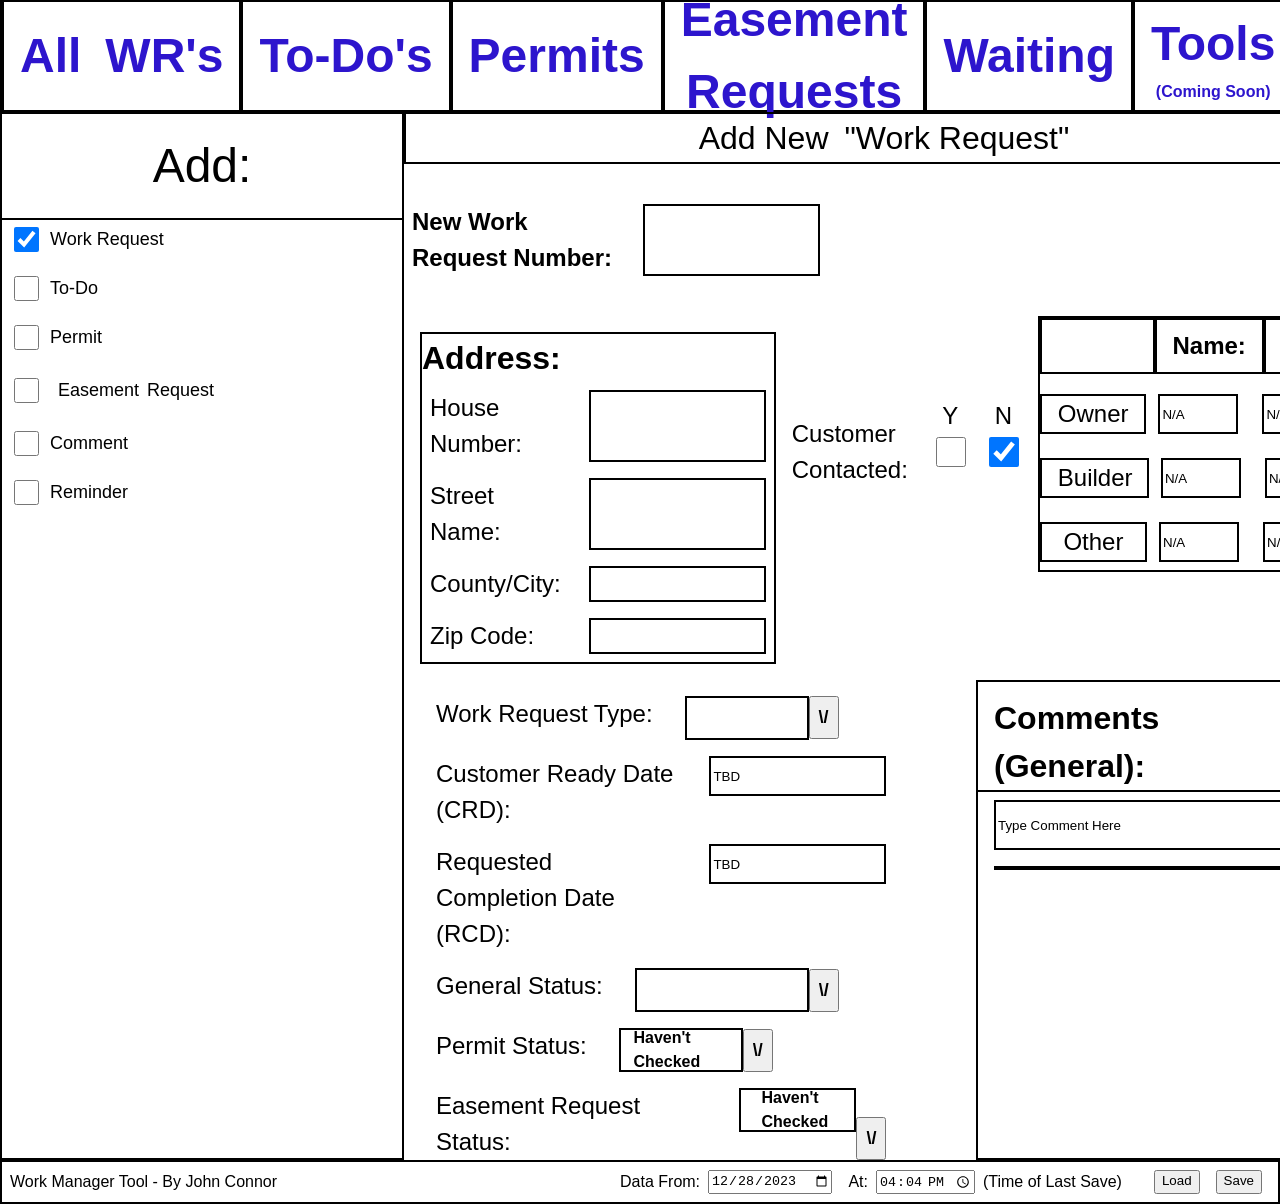
<file: V.0 - All WR Tab/index.html>
<html lang="en">
  <head>
    <meta charset="UTF-8" />
    <meta name="viewport" content="width=device-width, initial-scale=1.0" />
    <title>All WR Tab</title>
    <script src="./script.js"></script>

    <link rel="stylesheet" href="style.css" />
  </head>
  <body>
    <div class="wrapper">

        <!-- Header (Tabs) Container -->
      <div class="headerTabsContainer">
            <div class="headerTab" id="all_wr_tab">
                <div class="headerTabTextContainer">
                    <h5>All&ensp;</h5>
                    <h2>WR's</h2>
                </div>
            </div>
            <div class="headerTab activeTab hidden" id="all_wr_tab_active">
                <div class="headerTabTextContainer">
                    <h5>All&ensp;</h5>
                    <h5>WR's</h5>
                </div>
            </div>

            <div class="headerTab" id="to_do_tab">
                <div class="headerTabTextContainer">
                    <h2>To-</h2>
                    <h2>Do's</h2>
                </div>   
            </div>
            <div class="headerTab activeTab hidden" id="to_do_tab_active">
                <div class="headerTabTextContainer">
                    <h2>To-</h2>
                    <h2>Do's</h2>
                </div>
            </div>

            <div class="headerTab" id="permits_tab"><h2>Permits</h2></div>
            <div class="headerTab activeTab hidden" id="permits_tab_active"><h2>Permits</h2></div>

            <div class="headerTab" id="easement_requests_tab">
            <h2>Easement</h2>
            <h2>Requests</h2>
            </div>
            <div class="headerTab activeTab hidden" id="easement_requests_tab_active">
                <h2>Easement</h2>
                <h2>Requests</h2>
            </div>

            <div class="headerTab" id="waiting_tab"><h2>Waiting</h2></div>
            <div class="headerTab activeTab hidden" id="waiting_tab_active"><h2>Waiting</h2></div>

            <div class="headerTab" id="tools_tab">
            <h2>Tools</h2>
            <h3>(Coming Soon)</h3>
            </div>
            <div class="headerTab activeTab hidden" id="tools_tab_active">
                <h2>Tools</h2>
                <h3>(Coming Soon)</h3>
            </div>

            <div class="headerTab hidden" id="add_tab"><h2>Add</h2></div>
            <div class="headerTab activeTab " id="add_tab_active"><h2>Add</h2></div>

            <div class="headerTab" id="upcoming_tab"><h2>Upcoming</h2></div>
            <div class="headerTab activeTab hidden" id="upcoming_tab_active"><h2>Upcoming</h2></div>

            <div class="headerTab" id="reminders_tab"><h2>Reminders</h2></div>
            <div class="headerTab activeTab hidden" id="reminders_tab_active"><h2>Reminders</h2></div>
      </div>

      <!-- Middle Section (Filters and Display) Container -->
      <div class="middleSectionContainer" id="middle_section_container">
        <div class="leftSideContainer" id="left_side_container">
            
            <!-- Top Section of Filter Section -->
            <div class="searchByBoxContainer filterSectionInactive hidden" id="seach_by_box_container">
                <input type="checkbox" class="searchBySelectionCheckbox" id="search_by_selecetion_checkbox" name="search_by_selection_checkbox"/>
                <div class="searchTextfieldContainer" id="search_textfield_container">
                    <label for="search_by_selection_textfield" class="searchBySelectionTextfieldLabel" id="search_by_selection_textfield_label">Search:</label>
                    <input type="text" class="searchBySelectionTextfield" id="search_by_selection_textfield" name="searchBySelectionTextfield"/>
                </div>
                <div class="searchBySelectionLowerContainer" id="search_by_selection_lower_container">
                    <div class="searchBySelectionLowerContainerCheckboxesContainer" id="search_by_selection_lower_container_checkboxes_container">
                        <div class="searchBySelectionLowerContainerCheckboxAndLabelContainer" id="search_by_selection_lower_container_checkbox_and_label_container_address">
                            <input type="checkbox" class="searchBySelectionLowerContainerCheckbox" id="search_by_selection_lower_container_checkbox_address" name="search_by_selection_lower_container_checkbox_address"/>   
                            <label for="search_by_selection_lower_container_checkbox_address" class="searchBySelectionLowerContainerCheckboxLabel" id="search_by_selection_lower_container_checkbox_address_label">By Address</label>
                        </div>
                        <div class="searchBySelectionLowerContainerCheckboxAndLabelContainer" id="search_by_selection_lower_container_checkbox_and_label_container_wr">
                            <input type="checkbox" class="searchBySelectionLowerContainerCheckbox" id="search_by_selection_lower_container_checkbox_wr" name="search_by_selection_lower_container_checkbox_wr"/>   
                            <label for="search_by_selection_lower_container_checkbox_wr" class="searchBySelectionLowerContainerCheckboxLabel" id="search_by_selection_lower_container_checkbox_wr_label">By WR #</label>
                        </div>
                    </div>
                    <button type="button" class="searchTextfieldGoButton" id="search_textfield_go_button"> Go </button> 
                </div>
            </div>

            <!-- Filter By Section -->
            <div class="filterByBoxContainer hidden" id="all_wr_specific_filters_container">
                <input type="checkbox" class="filterBySelectionCheckbox" id="filter_by_selecetion_checkbox" name="filter_by_selection_checkbox" checked/>
                <div class="filterAndGoContainer" id="filter_and_go_container">
                    <label for="filterGoButton" class="filterGoButtonLabel" id="filter_go_button_label">Filter By:</label>
                    <button type="button" class="filterGoButton" id="filter_go_button"> Go</button>
                </div>
                
                <!-- Generic Filters Container -->
                <div class="genericFiltersContainer" id="generic_filters_container">
                    <div class="filterContainer" id="filter_container_priority_number">
                        <input type="checkbox" class="filterCheckbox" id="filter_checkbox_priority_number" name="filter_checkbox_priority_number"/>
                        <label for="filter_checkbox_priority_number" class="filterCheckboxLabel" id="filter_checkbox_priority_number_label">Priority Number</label>
                    </div>
                    <div class="filterContainer" id="filter_container_age_new_old">
                        <input type="checkbox" class="filterCheckbox" id="filter_checkbox_age_new_old" name="filter_checkbox_age_new_old"/>
                        <label for="filter_checkbox_age_new_old" class="filterCheckboxLabel" id="filter_checkbox_age_new_old_label">Age (New -> Old) </label>
                    </div>
                    <div class="filterContainer" id="filter_container_crd">
                        <input type="checkbox" class="filterCheckbox" id="filter_checkbox_crd" name="filter_checkbox_crd"/>
                        <label for="filter_checkbox_crd" class="filterCheckboxLabel" id="filter_checkbox_crd_label">CRD </label>
                    </div>
                    <div class="filterContainer" id="filter_container_age_old_new">
                        <input type="checkbox" class="filterCheckbox" id="filter_checkbox_age_old_new" name="filter_checkbox_age_old_new"/>
                        <label for="filter_checkbox_age_old_new" class="filterCheckboxLabel" id="filter_checkbox_age_old_new_label">Age (Old -> New) </label>
                    </div>
                    <div class="filterContainer" id="filter_container_rcd">
                        <input type="checkbox" class="filterCheckbox" id="filter_checkbox_rcd" name="filter_checkbox_rcd"/>
                        <label for="filter_checkbox_rcd" class="filterCheckboxLabel" id="filter_checkbox_rcd_label">RCD </label>
                    </div> 
                </div>
                <label class="filterSectionStatusLabel" id="filter_section_status_label">Status:</label>
               
                <!-- Status Filters Container -->
                <div class="statusFiltersContainer" id="status_filters_container">
                    <div class="filterContainer" id="filter_container_waiting_ll">
                        <input type="checkbox" class="filterCheckbox" id="filter_checkbox_waiting_ll" name="filter_checkbox_waiting_ll"/>
                        <label for="filter_checkbox_waiting_ll" class="filterCheckboxLabel" id="filter_checkbox_waiting_ll_label">Waiting on LL,SP,etc.</label>
                    </div>
                    <div class="filterContainer" id="filter_container_need_to_visit">
                        <input type="checkbox" class="filterCheckbox" id="filter_checkbox_need_to_visit" name="filter_checkbox_need_to_visit"/>
                        <label for="filter_checkbox_need_to_visit" class="filterCheckboxLabel" id="filter_checkbox_need_to_visit_label">Need to Visit</label>
                    </div>
                    <div class="filterContainer" id="filter_container_svc_calcs">
                        <input type="checkbox" class="filterCheckbox" id="filter_checkbox_svc_calcs" name="filter_checkbox_svc_calcs"/>
                        <label for="filter_checkbox_svc_calcs" class="filterCheckboxLabel" id="filter_checkbox_svc_calcs_label">Service Calcs + Coding</label>
                    </div>
                    <div class="filterContainer" id="filter_container_check_permit">
                        <input type="checkbox" class="filterCheckbox" id="filter_checkbox_check_permit" name="filter_checkbox_check_permit"/>
                        <label for="filter_checkbox_check_permit" class="filterCheckboxLabel" id="filter_checkbox_check_permit_label">Check / Apply - Permit</label>
                    </div>
                    <div class="filterContainer" id="filter_container_check_easement">
                        <input type="checkbox" class="filterCheckbox" id="filter_checkbox_check_easement" name="filter_checkbox_check_easement"/>
                        <label for="filter_checkbox_check_easement" class="filterCheckboxLabel" id="filter_checkbox_check_easement_label">Check / Apply - Easement</label>
                    </div>
                    <div class="filterContainer" id="filter_container_design">
                        <input type="checkbox" class="filterCheckbox" id="filter_checkbox_design" name="filter_checkbox_design"/>
                        <label for="filter_checkbox_design" class="filterCheckboxLabel" id="filter_checkbox_design_label">Design</label>
                    </div>
                    <div class="filterContainer" id="filter_container_review_peer">
                        <input type="checkbox" class="filterCheckbox" id="filter_checkbox_review_peer" name="filter_checkbox_review_peer"/>
                        <label for="filter_checkbox_review_peer" class="filterCheckboxLabel" id="filter_checkbox_review_peer_label">Review - Peer</label>
                    </div>
                    <div class="filterContainer" id="filter_container_review_coordinator">
                        <input type="checkbox" class="filterCheckbox" id="filter_checkbox_review_coordinator" name="filter_checkbox_review_coordinator"/>
                        <label for="filter_checkbox_review_coordinator" class="filterCheckboxLabel" id="filter_checkbox_review_coordinator_label">Review - Coordinator</label>
                    </div>
                    <div class="filterContainer" id="filter_container_revisions">
                        <input type="checkbox" class="filterCheckbox" id="filter_checkbox_revisions" name="filter_checkbox_revisions"/>
                        <label for="filter_checkbox_revisions" class="filterCheckboxLabel" id="filter_checkbox_revisions_label">Revisions</label>
                    </div>
                    <div class="filterContainer" id="filter_container_waiting_customer_not_approved">
                        <input type="checkbox" class="filterCheckbox" id="filter_checkbox_waiting_customer_not_approved" name="filter_checkbox_waiting_customer_not_approved"/>
                        <label for="filter_checkbox_waiting_customer_not_approved" class="filterCheckboxLabel" id="filter_checkbox_waiting_customer_not_approved_label">Waiting On Cust. - Not Approved</label>
                    </div>
                    <div class="filterContainer" id="filter_container_waiting_customer_approved">
                        <input type="checkbox" class="filterCheckbox" id="filter_checkbox_waiting_customer_approved" name="filter_checkbox_waiting_customer_approved"/>
                        <label for="filter_checkbox_waiting_customer_approved" class="filterCheckboxLabel" id="filter_checkbox_waiting_customer_approved_label">Waiting On Cust. - Approved</label>
                    </div>
                    <div class="filterContainer" id="filter_container_flag">
                        <input type="checkbox" class="filterCheckbox" id="filter_checkbox_flag" name="filter_checkbox_flag"/>
                        <label for="filter_checkbox_flag" class="filterCheckboxLabel" id="filter_checkbox_flag_label">Need to Flag</label>
                    </div>
                    <div class="filterContainer" id="filter_container_7010">
                        <input type="checkbox" class="filterCheckbox" id="filter_checkbox_7010" name="filter_checkbox_7010"/>
                        <label for="filter_checkbox_7010" class="filterCheckboxLabel" id="filter_checkbox_7010_label">7010'd</label>
                    </div>
                    <div class="filterContainer" id="filter_container_cancled_other">
                        <input type="checkbox" class="filterCheckbox" id="filter_checkbox_cancled_other" name="filter_checkbox_cancled_other"/>
                        <label for="filter_checkbox_cancled_other" class="filterCheckboxLabel" id="filter_checkbox_cancled_other_label">Cancled / Other</label>
                    </div>
                </div>
                
            </div>
            <div class="filterFooterContainerLabel hidden" id="trim_container_label">Trim By:</div>
                
            <!-- Trim Container -->
            <div class="filterFooterContainer hidden" id="trim_container">
                <div class="footerFilterContainer" id="footer_filter_container_not_7010">
                    <input type="checkbox" class="filterCheckbox" id="footer_filter_checkbox_not_7010" name="footer_filter_checkbox_not_7010" checked/>
                    <label for="footer_filter_checkbox_not_7010" class="filterCheckboxLabel" id="footer_filter_checkbox_not_7010_label">Not 7010'd</label>
                </div>
                <div class="footerFilterContainer" id="footer_filter_container_all">
                    <input type="checkbox" class="filterCheckbox" id="footer_filter_checkbox_all" name="footer_filter_checkbox_all"/>
                    <label for="footer_filter_checkbox_all" class="filterCheckboxLabel" id="footer_filter_checkbox_all_label">All</label>
                </div>
                <div class="footerFilterContainer" id="footer_filter_container_7010">
                    <input type="checkbox" class="filterCheckbox" id="footer_filter_checkbox_7010" name="footer_filter_checkbox_7010"/>
                    <label for="footer_filter_checkbox_7010" class="filterCheckboxLabel" id="footer_filter_checkbox_7010_label">7010'd</label>
                </div>
            </div>

            <!-- Add tab filter components -->
            <div class="addTabFilterLabelContainer " id="add_tab_filter_label_container">
                <div class="addTabFilterLabel">Add:</div>
            </div>
            <div class="addTypeContainer " id="add_type_container">
                <div class="filterContainer" id="filter_container_add_wr">
                    <input type="checkbox" class="filterCheckbox" id="filter_checkbox_add_wr" name="filter_checkbox_add_wr" checked/>
                    <label for="filter_checkbox_add_wr" class="filterCheckboxLabel" id="filter_checkbox_add_wr_label">Work Request</label>
                </div>
                <div class="filterContainer" id="filter_container_add_to_do">
                    <input type="checkbox" class="filterCheckbox" id="filter_checkbox_add_to_do" name="filter_checkbox_add_to_do"/>
                    <label for="filter_checkbox_add_to_do" class="filterCheckboxLabel" id="filter_checkbox_add_to_do_label">To-Do</label>
                </div>
                <div class="filterContainer" id="filter_container_add_permit">
                    <input type="checkbox" class="filterCheckbox" id="filter_checkbox_add_permit" name="filter_checkbox_add_permit"/>
                    <label for="filter_checkbox_add_permit" class="filterCheckboxLabel" id="filter_checkbox_add_permit_label">Permit</label>
                </div>
                <div class="filterContainerAddTab" id="filter_container_add_easement_request">
                    <input type="checkbox" class="filterCheckbox" id="filter_checkbox_add_easement_request" name="filter_checkbox_add_easement_request"/>
                    <label for="filter_checkbox_add_easement_request" class="filterCheckboxLabelAddTab" id="filter_checkbox_add_easement_request_label">
                        <div class="filterCheckboxLabel">Easement</div>
                        <div class="filterCheckboxLabel">Request</div>
                    </label>
                </div>
                <div class="filterContainer" id="filter_container_add_comment">
                    <input type="checkbox" class="filterCheckbox" id="filter_checkbox_add_comment" name="filter_checkbox_add_comment"/>
                    <label for="filter_checkbox_add_comment" class="filterCheckboxLabel" id="filter_checkbox_add_comment_label">Comment</label>
                </div>
                <div class="filterContainer" id="filter_container_add_reminder">
                    <input type="checkbox" class="filterCheckbox" id="filter_checkbox_add_reminder" name="filter_checkbox_add_reminder"/>
                    <label for="filter_checkbox_add_reminder" class="filterCheckboxLabel" id="filter_checkbox_add_reminder_label">Reminder</label>
                </div>
            </div>
        </div>

        <!-- Right Side (Display) Container -->
        <div class="rightSideContainer" id="right_side_container">

            <!-- All Wr Tab Display Container -->
            <div class="allWrDisplayContainer hidden" id="all_wr_display_container">
                <div class="addWrDisplayLabelContainer" id="all_wr_display_label_container">
                    <div class="displayColLabel" id="display_col_priority_number_label">
                        <div class="displayColLine" id="display_col_line_priority">Priority</div> 
                        <div class="displayColLine" id="display_col_line_number">Number</div> 
                    </div>
                    <div class="displayColLabelText" id="display_col_wr_label">
                        <div class="displayColLine" id="display_col_line_wr">WR # / Address</div> 
                        <div class="displayColLine" id="display_col_line_type">/ Type</div> 
                    </div>
                    <div class="displayColLabel" id="display_col_crd_label">
                        <div class="displayColLine" id="display_col_line_crd">CRD</div> 
                    </div>
                    <div class="displayColLabel" id="display_col_rcd_label">
                        <div class="displayColLine" id="display_col_line_rcd">RCD</div> 
                    </div>
                    <div class="displayColLabel" id="display_col_status_general_label">
                        <div class="displayColLine" id="display_col_line_status">Status</div> 
                        <div class="displayColLineMed" id="display_col_line_general">(General)</div> 
                    </div>
                    <div class="displayColLabelText" id="display_col_to_dos_label">
                        <div class="displayColLine" id="display_col_line_to_dos">To-Do's</div> 
                    </div>
                    <div class="displayColLabel" id="display_col_permit_status_label">
                        <div class="displayColLine" id="display_col_line_permit_status_permit">Permit&ensp;</div> 
                        <div class="displayColLine" id="display_col_line_permit_status_status">Status</div> 

                    </div>
                    <div class="displayColLabel" id="display_col_easement_status_label">
                        <div class="displayColLine" id="display_col_line_easement_status_easement">Easement&ensp;</div> 
                        <div class="displayColLine" id="display_col_line_easement_status_status">Status</div> 

                    </div>
                    <div class="displayColLabelBigText" id="display_col_comments_label">
                        <div class="displayColLine" id="display_col_line_comments">Comments</div> 
                    </div>
                    <div class="displayColLabelText" id="display_col_pocs_label">
                        <div class="displayColLine" id="display_col_line_pocs">P.O.C.('s)</div> 
                    </div>

                </div>

                <!--<div class="displayCol" id="display_col_priotity_number">
                    <div class="displayColLabel" id="display_col_priority_number_label">
                        <div class="displayColLine" id="display_col_line_priority">Priority</div> 
                        <div class="displayColLine" id="display_col_line_number">Number</div> 
                    </div>
                </div>
                <div class="displayColText" id="display_col_wr">
                    <div class="displayColLabel" id="display_col_wr_label">
                        <div class="displayColLine" id="display_col_line_wr">WR # / Address</div> 
                        <div class="displayColLine" id="display_col_line_type">/ Type</div> 
                    </div>
                </div>
                <div class="displayCol" id="display_col_crd">
                    <div class="displayColLabel" id="display_col_crd_label">
                        <div class="displayColLine" id="display_col_line_crd">CRD</div> 
                    </div>
                </div>
                <div class="displayCol" id="display_col_rcd">
                    <div class="displayColLabel" id="display_col_rcd_label">
                    <div class="displayColLine" id="display_col_line_rcd">RCD</div> 
                    </div>
                </div>
                <div class="displayCol" id="display_col_status_general">
                    <div class="displayColLabel" id="display_col_status_general_label">
                        <div class="displayColLine" id="display_col_line_status">Status</div> 
                        <div class="displayColLineMed" id="display_col_line_general">(General)</div> 
                    </div>
                </div>
                <div class="displayColText" id="display_col_to_dos">
                    <div class="displayColLabel" id="display_col_to_dos_label">
                        <div class="displayColLine" id="display_col_line_to_dos">To-Do's</div> 
                    </div>
                </div>
                <div class="displayCol" id="display_col_permit_status">
                    <div class="displayColLabel" id="display_col_permit_status_label">
                        <div class="displayColLine" id="display_col_line_permit_status">Permit Status</div> 
                    </div>
                </div>
                <div class="displayCol" id="display_col_easement_status">
                    <div class="displayColLabel" id="display_col_easement_status_label">
                        <div class="displayColLine" id="display_col_line_easement_status">Easement Status</div> 
                    </div>
                </div>
                <div class="displayColTextBig" id="display_col_comments">
                    <div class="displayColLabel" id="display_col_comments_label">
                        <div class="displayColLine" id="display_col_line_comments">Comments</div> 
                    </div>
                </div>
                <div class="displayColText" id="display_col_pocs">
                    <div class="displayColLabel" id="display_col_pocs_label">
                        <div class="displayColLine" id="display_col_line_pocs">P.O.C.('s)</div> 
                    </div>
                </div>-->
            </div>

            <!-- Add Tab Display Container-->
            <div class="addDisplayContainer " id="add_display_container">
                <div class="addTabDisplayTop" id="add_tab_display_top">
                    <div class="addTabDisplayLabel">Add New&ensp;</div>
                    <div class="addTabDisplayLabel" id="add_tab_display_wr_label">"Work Request"</div>
                    <div class="addTabDisplayLabel hidden" id="add_tab_display_to_do_label">"To-Do"</div>
                    <div class="addTabDisplayLabel hidden" id="add_tab_display_permit_label">"Permit"</div>
                    <div class="addTabDisplayLabel hidden" id="add_tab_display_easement_request_label">"Easement Request"</div>
                    <div class="addTabDisplayLabel hidden" id="add_tab_display_comment_label">"Comment"</div>
                    <div class="addTabDisplayLabel hidden" id="add_tab_display_Reminder_label">"Reminder"</div>
                </div>
                <div class="addTabDisplayTopMid" id="add_tab_display_top_mid">
                    <div class="newWrNumContainer">
                        <label for="new_work_request_number_textfield" class="newWorkRequestNumberTextfieldLabel" id="new_work_request_number_textfield_label"><b>New Work Request Number:&ensp;</b></label>
                        <input type="text" class="newWrNumberTextfield" id="new_work_request_number_textfield" name="new_work_request_number_textfield"/>
                    </div>
                    <button type="button" class="addNewWrButton" id="add_new_wr_button"><b>ADD</b></button>
                </div>
                
                <!-- Add Tab Display Specific - WR -->
                <div class="addTabDisplayAddWr" id="add_tab_display_add_wr">
                    
                    <!-- Add Tab Display Bottom Mid -->
                    <div class="addTabDisplayBottomMid" id="add_tab_display_bottom_mid">
                        <div class="addressBox" id="addressBox">
                            <label class="addressBoxLabel" id="address_box_label"><b>Address:</b></label>
                            <div class="addressElementContainer">
                                <label for="address_line_textfield_house_number" class="addressLineLabel" id="address_line_textfield_house_number_label">House Number:&ensp;</label>
                                <input type="text" class="addressLineTextfield" id="address_line_textfield_house_number" name="address_line_textfield_house_number">
                            </div>  
                            <div class="addressElementContainer">
                                <label for="address_line_textfield_street_name" class="addressLineLabel" id="address_line_textfield_street_name_label">Street Name:&ensp;</label>
                                <input type="text" class="addressLineTextfield" id="address_line_textfield_street_name" name="address_line_textfield_street_name">
                            </div> 
                            <div class="addressElementContainer">
                                <label for="address_line_textfield_county" class="addressLineLabel" id="address_line_textfield_county_label">County/City:&ensp;</label>
                                <input type="text" class="addressLineTextfield" id="address_line_textfield_county" name="address_line_textfield_county">
                            </div>
                            <div class="addressElementContainer">
                                <label for="address_line_textfield_zip" class="addressLineLabel" id="address_line_textfield_zip_label">Zip Code:&ensp;</label>
                                <input type="text" class="addressLineTextfield" id="address_line_textfield_zip" name="address_line_textfield_zip">
                            </div>
                        </div>
                        <div class="customerContactedContainer" id="customer_contacted_container">
                            <label class="customerContactedLabel" id="customer_contacted_label">Customer Contacted:</label>
                            <div class="customerContactedCheckboxContainer" id="customer_contacted_checkbox_container_yes">
                                <label for="customer_contacted_checkbox_yes" class="customerContactedCheckboxLabel" id="customer_contacted_checkbox_yes_label">Y</label>
                                <input type="checkbox" class="customerContactedCheckbox" id="customer_contacted_checkbox_yes" name="customer_contacted_checkbox_yes"/>
                            </div>
                            <div class="customerContactedCheckboxContainer" id="customer_contacted_checkbox_container_no">
                                <label for="customer_contacted_checkbox_no" class="customerContactedCheckboxLabel" id="customer_contacted_checkbox_no_label">N</label>
                                <input type="checkbox" class="customerContactedCheckbox" id="customer_contacted_checkbox_no" name="customer_contacted_checkbox_no" checked/>
                            </div>
                        </div>

                        <!-- POC container -->
                        <div class="pocContainer" id="poc_container">
                            <div class="pocRowOneContainer" id="poc_row_one_container">
                                <div class="pocRowOneLabelContainerBlank" id="poc_row_one_label_container_blank">BLANK</div>
                                <div class="pocRowOneLabelContainer" id="poc_row_one_label_container_name"><b>Name:</b></div>
                                <div class="pocRowOneLabelContainer" id="poc_row_one_label_container_number"><b>Number:</b></div>
                                <div class="pocRowOneLabelContainerEmail" id="poc_row_one_label_container_email"><b>Email:</b></div>
                            </div>
                            <div class="pocRowTwoContainer" id="poc_row_two_container">
                                <div class="pocColLabel" id="poc_col_label_owner">Owner</div>
                                <input type="text" class="pocTextboxName" id="poc_textbox_owner_name" name="poc_textbox_name" value="N/A">
                                <input type="text" class="pocTextboxNumber" id="poc_textbox_owner_number" name="poc_textbox_number" value="N/A">
                                <input type="text" class="pocTextboxEmail" id="poc_textbox_owner_email" name="poc_textbox_email" value="N/A">
                            </div>
                            <div class="pocRowThreeContainer" id="poc_row_three_container">
                                <div class="pocColLabelRowThree" id="poc_col_label_owner">Builder</div>
                                <input type="text" class="pocTextboxName" id="poc_textbox_builder_name" name="poc_textbox_name" value="N/A">
                                <input type="text" class="pocTextboxNumber" id="poc_textbox_builder_number" name="poc_textbox_number" value="N/A">
                                <input type="text" class="pocTextboxEmail" id="poc_textbox_builder_email" name="poc_textbox_email" value="N/A">
                            </div>
                            <div class="pocRowFourContainer" id="poc_row_four_container">
                                <div class="pocColLabelRowFour" id="poc_col_label_owner">Other</div>
                                <input type="text" class="pocTextboxName" id="poc_textbox_other_name" name="poc_textbox_name" value="N/A">
                                <input type="text" class="pocTextboxNumber" id="poc_textbox_other_number" name="poc_textbox_number" value="N/A">
                                <input type="text" class="pocTextboxEmail" id="poc_textbox_other_email" name="poc_textbox_email" value="N/A">
                            </div>
                        </div>
                    </div>
                
                    <!-- Add Tab Display Bottom -->
                    <div class="addTabDisplayBottom" id="add_tab_display_bottom">

                        <!-- Bottom Left Container -->
                        <div class="addTabDisplayBottomLeftContainer" id="add_tab_display_bottom_left_container">
                            <div class="addTabTextfieldContainer" id="add_tab_textfield_container_wr_type">
                                <label for="dropdown_menu_add_tab_wr_type" class="addTabTextfieldLabel" id="dropdown_menu_add_tab_wr_type_label">Work Request Type:</label>
                                <!-- Box Options -->
                                <div class="dropdownMenuBox" id="dropdown_menu_add_tab_wr_type">
                                    <div class="dropdownMenuBoxOptionWrType hidden" id="dropdown_menu_box_option_add_tab_wr_type_drnu">
                                        <b>DRNU</b>
                                    </div>
                                    <div class="dropdownMenuBoxOptionWrType hidden" id="dropdown_menu_box_option_add_tab_wr_type_drou">
                                        <b>DROU</b>
                                    </div>
                                    <div class="dropdownMenuBoxOptionWrType hidden" id="dropdown_menu_box_option_add_tab_wr_type_drno">
                                        <b>DRNO</b>
                                    </div>
                                </div>
                                <div class="dropdownMenuWrType" id="dropdown_menu_box_add_tab_wr_type">
                                    <button type="button" class="dropdownButtonAddTabWrType" id="dropdown_button_add_tab_wr_type"><b>\/</b></button>
                                    <!-- Dropdown Options -->
                                    <div class="dropdownMenuContentWrType" id="dropdown_menu_content_wr_type">
                                        <div class="dropdownMenuOption" id="dropdown_menu_option_add_tab_wr_type_blank"></div>  
                                        <div class="dropdownMenuOption" id="dropdown_menu_option_add_tab_wr_type_drnu">DRNU</div>  
                                        <div class="dropdownMenuOption" id="dropdown_menu_option_add_tab_wr_type_drou">DROU</div>  
                                        <div class="dropdownMenuOption" id="dropdown_menu_option_add_tab_wr_type_drno">DRNO</div>  
                                    </div>
                                </div>
                            </div>
                            <div class="addTabTextfieldContainer" id="add_tab_wr_textfield_container_crd">
                                <label for="add_tab_textfield_crd" class="addTabTextfieldLabel" id="add_tab_wr_textfield_crd_label">Customer Ready Date (CRD):</label>
                                <input type="text" class="addTabTextfield" id="add_tab_wr_textfield_crd" name="add_tab_wr_textfield_crd" value="TBD">
                            </div>
                            <div class="addTabTextfieldContainer" id="add_tab_wr_textfield_container_rcd">
                                <label for="add_tab_wr_textfield_rcd" class="addTabTextfieldLabel" id="add_tab_wr_textfield_rcd_label">Requested Completion Date (RCD):</label>
                                <input type="text" class="addTabTextfield" id="add_tab_wr_textfield_rcd" name="add_tab_wr_textfield_rcd" value="TBD">
                            </div>
                            <div class="addTabTextfieldContainer" id="add_tab_textfield_container_general_status">
                                
                                <label for="dropdown_menu_add_tab_wr_general_status" class="addTabTextfieldLabel" id="dropdown_menu_add_tab_wr_general_status_label">General Status:</label>
                               <!-- Box Options -->
                                <div class="dropdownMenuBoxLarge" id="dropdown_menu_add_tab_wr_general_status">
                                    <div class="dropdownMenuBoxOptionGeneralStatus hidden" id="dropdown_menu_box_option_add_tab_wr_general_status_waiting_ll">
                                        <b>Waiting - LL/SP/ETC.</b>
                                    </div>
                                    <div class="dropdownMenuBoxOptionGeneralStatus hidden" id="dropdown_menu_box_option_add_tab_wr_general_status_visit">
                                        <b>Need to Visit</b>
                                    </div>
                                    <div class="dropdownMenuBoxOptionGeneralStatus hidden" id="dropdown_menu_box_option_add_tab_wr_general_status_service_calcs">
                                        <b>Service Calcs + Coding</b>
                                    </div>
                                    <div class="dropdownMenuBoxOptionGeneralStatus hidden" id="dropdown_menu_box_option_add_tab_wr_general_status_check_permit">
                                        <b>Check / Apply for Permit</b>
                                    </div>
                                    <div class="dropdownMenuBoxOptionGeneralStatusMed hidden" id="dropdown_menu_box_option_add_tab_wr_general_status_check_easement_request">
                                        <b>Check / Apply for Easement Request</b>
                                    </div>
                                    <div class="dropdownMenuBoxOptionGeneralStatus hidden" id="dropdown_menu_box_option_add_tab_wr_general_status_design">
                                        <b>Design</b>
                                    </div>
                                    <div class="dropdownMenuBoxOptionGeneralStatus hidden" id="dropdown_menu_box_option_add_tab_wr_general_status_review_peer">
                                        <b>Review - Peer</b>
                                    </div>
                                    <div class="dropdownMenuBoxOptionGeneralStatus hidden" id="dropdown_menu_box_option_add_tab_wr_general_status_review_coordinator">
                                        <b>Review - Coordinator</b>
                                    </div>
                                    <div class="dropdownMenuBoxOptionGeneralStatus hidden" id="dropdown_menu_box_option_add_tab_wr_general_status_revisions">
                                        <b>Revisions</b>
                                    </div>
                                    <div class="dropdownMenuBoxOptionGeneralStatusMed hidden" id="dropdown_menu_box_option_add_tab_wr_general_status_waiting_customer_not_approved">
                                        <b>Waiting On Customer - Not Approved</b>
                                    </div>
                                    <div class="dropdownMenuBoxOptionGeneralStatusMed hidden" id="dropdown_menu_box_option_add_tab_wr_general_status_waiting_customer_approved">
                                        <b>Waiting On Customer - Approved</b>
                                    </div>
                                    <div class="dropdownMenuBoxOptionGeneralStatus hidden" id="dropdown_menu_box_option_add_tab_wr_general_status_flag">
                                        <b>Need to Flag</b>
                                    </div>
                                    <div class="dropdownMenuBoxOptionGeneralStatus hidden" id="dropdown_menu_box_option_add_tab_wr_general_status_7010">
                                        <b>7010'd</b>
                                    </div>
                                    <div class="dropdownMenuBoxOptionGeneralStatus hidden" id="dropdown_menu_box_option_add_tab_wr_general_status_cancled">
                                        <b>Cancled / Other</b>
                                    </div>
                                </div>
                                <div class="dropdownMenuWrGeneralStatus" id="dropdown_menu_box_add_tab_wr_general_status">
                                    <button type="button" class="dropdownButtonAddTabWrGeneralStatus" id="dropdown_button_add_tab_wr_general_status"><b>\/</b></button>
                                    <!-- Dropdown Options -->
                                    <div class="dropdownMenuContentWrGeneralStatus" id="dropdown_menu_content_general_status">
                                        <div class="dropdownMenuOption" id="dropdown_menu_option_add_tab_wr_general_status_waiting_ll">Waiting - LL/SP/ETC.</div>
                                        <div class="dropdownMenuOption" id="dropdown_menu_option_add_tab_wr_general_status_visit">Need to Visit</div>
                                        <div class="dropdownMenuOption" id="dropdown_menu_option_add_tab_wr_general_status_service_calcs">Service Calcs + Coding</div>
                                        <div class="dropdownMenuOption" id="dropdown_menu_option_add_tab_wr_general_status_check_permit">Check / Apply for Permit</div>
                                        <div class="dropdownMenuOption" id="dropdown_menu_option_add_tab_wr_general_status_check_easement_request">Check / Apply for Easement Request</div>
                                        <div class="dropdownMenuOption" id="dropdown_menu_option_add_tab_wr_general_status_design">Design</div>
                                        <div class="dropdownMenuOption" id="dropdown_menu_option_add_tab_wr_general_status_review_peer">Review - Peer</div>
                                        <div class="dropdownMenuOption" id="dropdown_menu_option_add_tab_wr_general_status_review_coordinator">Review - Coordinator</div>
                                        <div class="dropdownMenuOption" id="dropdown_menu_option_add_tab_wr_general_status_revisions">Revisions</div>
                                        <div class="dropdownMenuOption" id="dropdown_menu_option_add_tab_wr_general_status_waiting_customer_not_approved">Waiting On Customer - Not Approved</div>
                                        <div class="dropdownMenuOption" id="dropdown_menu_option_add_tab_wr_general_status_waiting_customer_approved">Waiting On Customer - Approved</div>
                                        <div class="dropdownMenuOption" id="dropdown_menu_option_add_tab_wr_general_status_flag">Need to Flag</div>
                                        <div class="dropdownMenuOption" id="dropdown_menu_option_add_tab_wr_general_status_7010">7010'd</div>
                                        <div class="dropdownMenuOption" id="dropdown_menu_option_add_tab_wr_general_status_cancled">Cancled / Other</div>
                                        <div class="dropdownMenuOptionBlank" id="dropdown_menu_option_add_tab_wr_general_status_blank"></div>
                                    </div>
                                </div>  
                            </div>
                            <div class="addTabTextfieldContainer" id="add_tab_textfield_container_permit_status">
                                <label for="add_tab_textfield_permit_status" class="addTabTextfieldLabel" id="add_tab_textfield_permit_status_label">Permit Status:</label>
                                <!-- Box Options -->
                                <div class="dropdownMenuBox" id="dropdown_menu_add_tab_wr_permit_status">
                                    <div class="dropdownMenuBoxOptionPermitStatus hidden" id="dropdown_menu_box_option_add_tab_wr_permit_status_applied"><b>Applied</b></div>
                                    <div class="dropdownMenuBoxOptionPermitStatus hidden" id="dropdown_menu_box_option_add_tab_wr_permit_status_received"><b>Received</b></div>
                                    <div class="dropdownMenuBoxOptionPermitStatus hidden" id="dropdown_menu_box_option_add_tab_wr_permit_status_expiring_soon"><b>Expiring Soon</b></div>
                                    <div class="dropdownMenuBoxOptionPermitStatus hidden" id="dropdown_menu_box_option_add_tab_wr_permit_status_expired"><b>Expired</b></div>
                                    <div class="dropdownMenuBoxOptionPermitStatusMed hidden" id="dropdown_menu_box_option_add_tab_wr_permit_status_extension_submitted"><b>Extension Submitted</b></div>
                                    <div class="dropdownMenuBoxOptionPermitStatusMed hidden" id="dropdown_menu_box_option_add_tab_wr_permit_status_extension_received"><b>Extension Received</b></div>
                                    <div class="dropdownMenuBoxOptionPermitStatus hidden" id="dropdown_menu_box_option_add_tab_wr_permit_status_dont_need"><b>Don't Need</b></div>
                                    <div class="dropdownMenuBoxOptionPermitStatusMed " id="dropdown_menu_box_option_add_tab_wr_permit_status_havent_checked"><b>Haven't Checked</b></div>
                                </div>
                                <div class="dropdownMenuWrPermitStatus" id="dropdown_menu_box_add_tab_wr_permit_status">
                                    <button type="button" class="dropdownButtonAddTabWrPermitStatus" id="add_tab_dropdown_button_permit_status"><b>\/</b></button>
                                    <!-- Dropdown Options -->
                                    <div class="dropdownMenuContentWrPermitStatus" id="dropdown_menu_content_permit_status">
                                        <div class="dropdownMenuOption" id="dropdown_menu_option_add_tab_wr_permit_status_applied"><b>Applied</b></div>
                                        <div class="dropdownMenuOption" id="dropdown_menu_option_add_tab_wr_permit_status_received"><b>Received</b></div>
                                        <div class="dropdownMenuOption" id="dropdown_menu_option_add_tab_wr_permit_status_expiring_soon"><b>Expiring Soon</b></div>
                                        <div class="dropdownMenuOption" id="dropdown_menu_option_add_tab_wr_permit_status_expired"><b>Expired</b></div>
                                        <div class="dropdownMenuOption" id="dropdown_menu_option_add_tab_wr_permit_status_extension_submitted"><b>Extension Submitted</b></div>
                                        <div class="dropdownMenuOption" id="dropdown_menu_option_add_tab_wr_permit_status_extension_received"><b>Extension Received</b></div>
                                        <div class="dropdownMenuOption" id="dropdown_menu_option_add_tab_wr_permit_status_dont_need"><b>Don't Need</b></div>
                                        <div class="dropdownMenuOption" id="dropdown_menu_option_add_tab_wr_permit_status_havent_checked"><b>Haven't Checked</b></div>
                                    </div>
                                </div>                                
                            </div>
                            <div class="addTabTextfieldContainer" id="add_tab_textfield_container_easement_request_status">
                                <label for="add_tab_textfield_easement_request_status" class="addTabTextfieldLabel" id="add_tab_textfield_easement_request_status_label">Easement Request Status:</label>
                                <!-- Box Options -->
                                <div class="dropdownMenuBox" id="dropdown_menu_add_tab_wr_easement_request_status">
                                    <div class="dropdownMenuBoxOptionEasementRequestStatus hidden" id="dropdown_menu_box_option_add_tab_wr_easement_request_status_need_submit"><b>Need to Submit</b></div>
                                    <div class="dropdownMenuBoxOptionEasementRequestStatus hidden" id="dropdown_menu_box_option_add_tab_wr_easement_request_status_pending"><b>Pending</b></div>
                                    <div class="dropdownMenuBoxOptionEasementRequestStatus hidden" id="dropdown_menu_box_option_add_tab_wr_easement_request_status_dont_need"><b>Don't Need</b></div>
                                    <div class="dropdownMenuBoxOptionEasementRequestStatus hidden" id="dropdown_menu_box_option_add_tab_wr_easement_request_status_have_easement"><b>Have Easement</b></div>
                                    <div class="dropdownMenuBoxOptionEasementRequestStatus hidden" id="dropdown_menu_box_option_add_tab_wr_easement_request_status_need_easement"><b>Need Easement</b></div>
                                    <div class="dropdownMenuBoxOptionEasementRequestStatus hidden" id="dropdown_menu_box_option_add_tab_wr_easement_request_status_waiting_creation"><b>Waiting - Creation</b></div>
                                    <div class="dropdownMenuBoxOptionEasementRequestStatus hidden" id="dropdown_menu_box_option_add_tab_wr_easement_request_status_waiting_customer"><b>Waiting - Customer</b></div>
                                    <div class="dropdownMenuBoxOptionEasementRequestStatus" id="dropdown_menu_box_option_add_tab_wr_easement_request_status_havent_checked"><b>Haven't Checked</b></div>
                                </div>
                                <div class="dropdownMenuWrEasementRequestStatus" id="dropdown_menu_box_add_tab_wr_easement_request_status">
                                    <button type="button" class="dropdownButtonAddTabWrEasementRequestStatus" id="add_tab_dropdown_button_easement_request_status"><b>\/</b></button>
                                    <!-- Dropdown Options -->
                                    <div class="dropdownMenuContentWrEasementRequestStatus" id="dropdown_menu_content_easement_request_status">
                                        <div class="dropdownMenuOptionEasementRequestStatus" id="dropdown_menu_option_add_tab_wr_easement_request_status_need_submit"><b>Need to Submit</b></div>
                                        <div class="dropdownMenuOptionEasementRequestStatus" id="dropdown_menu_option_add_tab_wr_easement_request_status_pending"><b>Pending</b></div>
                                        <div class="dropdownMenuOptionEasementRequestStatus" id="dropdown_menu_option_add_tab_wr_easement_request_status_dont_need"><b>Don't Need</b></div>
                                        <div class="dropdownMenuOptionEasementRequestStatus" id="dropdown_menu_option_add_tab_wr_easement_request_status_have_easement"><b>Have Easement</b></div>
                                        <div class="dropdownMenuOptionEasementRequestStatus" id="dropdown_menu_option_add_tab_wr_easement_request_status_need_easement"><b>Need Easement</b></div>
                                        <div class="dropdownMenuOptionEasementRequestStatus" id="dropdown_menu_option_add_tab_wr_easement_request_status_waiting_creation"><b>Waiting - Creation</b></div>
                                        <div class="dropdownMenuOptionEasementRequestStatus" id="dropdown_menu_option_add_tab_wr_easement_request_status_waiting_customer"><b>Waiting - Customer</b></div>
                                        <div class="dropdownMenuOptionEasementRequestStatus" id="dropdown_menu_option_add_tab_wr_easement_request_status_havent_checked"><b>Haven't Checked</b></div>
                                    </div>
                                </div>
                            </div>
                        </div>

                        <!-- Bottom Right Container -->
                        <div class="addTabDisplayBottomRightContainer" id="add_tab_display_bottom_right_container">
                            <div class="addTabBottomRightRowOne" id="add_tab_bottom_right_row_one">
                                <label for="add_tab_comments_add_button" class="addTabCommentsAddButtonLabel" id="add_tab_comments_add_button_label" name="add_tab_comments_add_button_label"><b>Comments (General):</b></label>
                                <button type="button" class="addTabCommentsAddButton" id="add_tab_comments_add_button">+</button>
                            </div>
                            <div class="addTabBottomRightRowTwo" id="add_tab_bottom_right_row_two">
                                <input type="text" class="addTabCommentsTextfield" id="add_tab_comments_textfield" name="add_tab_comments_textfield" value="Type Comment Here"/>
                            </div>
                            <div class="addTabBottomRightRowThree" id="add_tab_bottom_right_row_three">
                                <!-- Empty List -->
                                <div class="addTabCommentsToAddList " id="add_tab_wr_comments_to_add"></div>
                            </div>
                        </div>
                    </div>
                </div>
            </div>
        </div>
    </div>

      <!-- Footer Container -->
      <div class="footerContainer">
        <div class="footerObject">Work Manager Tool - By John Connor</div>
        <div class="loadSaveButtonsContainer" id="load_save_buttons_container">
            <label for="data_from_value_date" class="dataFromValueDateLabel" id="data_from_value_date_label">Data From: </label>
            <input type="date" id="data_from_value_date" name="data_from_value_date" value="2023-12-28" />
            <label for="data_from_value_time" class="dataFromValueTimeLabel" id="data_from_value_time_label">At: </label>
            <input type="time" id="data_from_value_time" name="data_from_value_time" value="16:04" />
            <label for="data_from_value_time" class="dataFromValueAllLabel" id="data_from_value_all_label">(Time of Last Save)</label>
            <button type="button" class="footerButton" id="footer_button_load">Load</button>
            <button type="button" class="footerButton" id="footer_button_save">Save</button>
        </div>
        
      </div>
    </div>
    <script src="./script.js"></script>
  </body>
</html>
</file>
<file: V.0 - All WR Tab/style.css>
/* My Generic CSS */

html {
  background-color: #ffffff;
  font-size: 16px;
  min-width: 300px;
  overflow-x: hidden;
  overflow-y: scroll;

  /* these are specific to different browsers */
  -moz-osx-font-smoothing: grayscale;
  -webkit-font-smoothing: antialiased;
  text-rendering: optimizeLegibility;
  -webkit-text-size-adjust: 100%;
  -moz-text-size-adjust: 100%;
  text-size-adjust: 100%;
}

body {
  margin: 0;
  padding: 0;

  font-family: ‘Segoe UI’, Candara, ‘Bitstream Vera Sans’, ‘DejaVu Sans’,
    ‘Bitsream Vera Sans’, ‘Trebuchet MS’, Verdana, ‘Verdana Ref’, sans-serif;
  font-weight: 400;
  line-height: 1.5;
  background-color: white;
  max-height: 1920px;
}

form {
  accent-color: hsla(120, 100%, 50%, 0.482);
}

.wrapper {
  min-height: 100vh;
  display: flex;
  flex-direction: column;
  margin: 0;
  flex: 1;
}

.box {
  background-color: rgba(255, 166, 0, 0.8);
  border: 2px solid black;
  border-radius: 4px;
  padding-right: 1rem;
  padding-top: 0.5rem;
  padding-bottom: 0.5rem;
  width: fit-content;
  height: fit-content;
  margin: 0 auto;
  align-items: center;
}



.visible {
  display: block;
  visibility: visible;
}

form input {
  /* This is a hack to make sure our boxes line up with one another nicely */
  width: 100%;
  width: -moz-available; /* WebKit-based browsers will ignore this. */
  width: -webkit-fill-available; /* Mozilla-based browsers will ignore this. */
  width: fill-available;

  /* here we are setting white space correctly */
  margin-bottom: 1rem;
  height: 2rem;
  border-radius: 4px;
}

form label {
  width: 100%;
  width: -moz-available; /* WebKit-based browsers will ignore this. */
  width: -webkit-fill-available; /* Mozilla-based browsers will ignore this. */
  width: fill-available;
  align-items: flex-start;

  display: block; /* this turns the label text into a box we can set margins on */
  margin-bottom: 0.5rem;
}

h2 {
  margin: 0;
  padding: 0;
  color: rgb(45, 21, 205);
  font-size: xxx-large;
}

h3 {
  margin: 0;
  padding: 0;
  color: rgb(45, 21, 205);
  font-size: medium;
}

h4 {
    font-size: x-large;
}

h5 {
    display: inline;
    margin: 0;
    padding: 0;
    color: rgb(45, 21, 205);
    font-size: xxx-large;
  }


/* My "More Customized" CSS*/

/* Header Tabs CSS */

.headerTabsContainer {
  border: 2px solid black;
  display: flex;
  flex-direction: row;
  align-self: flex-start;
  /*padding-left: 1rem;*/
  justify-content: space-evenly;
  /*width: 100vw;*/
}

.headerTabTextContainer {
    display: flex;
    flex-direction: row;
}

.headerTab {
  display: flex;
  border-right: 2px solid black;
  border-left: 2px solid black;
  padding-right: 1rem;
  padding-left: 1rem;
  flex-direction: column;
  align-items: center;
  justify-content: center;
  max-height: 12vh;
}

.headerTabLast {
  display: flex;
  border-right: 2px solid black;
  padding-right: 1rem;
  flex-direction: column;
  align-items: center;
  justify-content: center;
}

.activeTab {
    display: flex;
    background-color: rgb(7, 233, 7);
    /*padding-left: 1rem;*/
}

/* Filter & Display CSS */

.middleSectionContainer {
    display: flex;
    flex-direction: row;
}

.leftSideContainer {
    display: flex;
    flex-direction: column;
    border: 2px solid black;
    min-width: 400px;
    min-height: 81vh;
}

/* Top Section of Filter Section CSS */

.searchByBoxContainer {
    display: flex;
    flex-direction: column;
    border: 2px solid black;
    padding-bottom: .5rem;
}

.filterSectionInactive {
    color: rgba(70, 68, 68, 0.286);
}

.searchBySelectionCheckbox {
    align-self: start;
    height: 30px;
    width: 30px;
}

.searchTextfieldContainer {
    display: flex;
    flex-direction: row;
    justify-content: center;
}

.searchBySelectionTextfieldLabel {
    font-size: xx-large;
}

.searchBySelectionTextfield {
    margin-left: 1rem;
    margin-right: 1rem;
    border: 2px solid black;
}

.searchBySelectionLowerContainer {
    display: flex;
    flex-direction: row;
}

.searchBySelectionLowerContainerCheckboxesContainer {
    display: flex;
    flex-direction: column;
}

.searchBySelectionLowerContainerCheckboxAndLabelContainer {
    display: flex;
    flex-direction: row;
    margin-left: 1rem;
    margin-right: 1rem;
    margin-top: .5rem;
}

.searchBySelectionLowerContainerCheckbox {
    height: 20px;
    width: 20px;
    margin-right: 1rem;
}

.searchBySelectionLowerContainerCheckboxLabel {
    font-size: large;
}

.searchTextfieldGoButton {
    height: 30px;
    align-self: center;
    margin-left: 6rem;
    font-size: x-large;
    padding-left: 1rem;
    padding-right: 1rem;
}

/* Top Section of Add Tab Filter Section */

.addTabFilterLabelContainer {
    display: flex;
    justify-content: center;
    border-bottom: 2px solid black;
    padding-top: 1rem;
    padding-bottom: 1rem;
}

.addTabFilterLabel {
    font-size: xxx-large;
}

.addTypeContainer {
    display: flex;
    flex-direction: column;
    gap: 10px;
}

/* Bottom Section of Filter Section */

.filterByBoxContainer{
    display: flex;
    flex-direction: column;
}

.filterBySelectionCheckbox {
    align-self: start;
    height: 30px;
    width: 30px;
}

.filterAndGoContainer {
    display: flex;
    flex-direction: row;
}

.filterGoButtonLabel {
    font-size: xx-large;
    margin-left: 1rem;
}

.filterGoButton {
    height: 30px;
    align-self: center;
    margin-left: 7.5rem;
    font-size: x-large;
    padding-left: 1rem;
    padding-right: 1rem;
}

.genericFiltersContainer {
    display: flex;
    flex-direction: row;
    flex-wrap: wrap;
    width: 400px;
    justify-content: flex-start;
    align-content: flex-start;
}

.filterContainer {
    display: flex;
    flex-direction: row;
    width: 180px;
    height: fit-content;
    align-items: center;
    margin-left: .5rem;
    margin-right: .5rem;
    margin-top: .25rem;
    margin-bottom: .25rem;
}

.filterCheckbox {
    display: flex;
    width: 25px;
    height: 25px;
}

.filterCheckboxLabel {
    display: flex;
    font-size: large;
    margin-left: .5rem;
}

.filterSectionStatusLabel {
    font-size: x-large;
    margin-left: 1.5rem;
}

.statusFiltersContainer {
    display: flex;
    flex-direction: row;
    flex-wrap: wrap;
    width: 400px;
    justify-content: flex-start;
    align-content: flex-start;
}

.filterFooterContainer {
    display: flex;
    flex-direction: row;
    /*border-top: 2px solid black;*/
    border-bottom: 2px solid black;
    height: 35px;
    align-items: center;
    padding-left: .5rem;
    padding-right: .5rem;
    justify-content: space-around;
}

.footerFilterContainer {
    display: flex;
    flex-direction: row;
    width: fit-content;
    height: fit-content;
    align-items: center;
}

.filterFooterContainerLabel {
    display: flex;
    font-size: x-large;
    padding-left: 1rem;
    border-top: 2px solid black;
}

.filterCheckboxLabelAddTab {
    display: flex;
    font-size: large;
    margin-left: .5rem;
    flex-direction: row;
}

.filterContainerAddTab {
    display: flex;
    flex-direction: row;
    width: fit-content;
    height: fit-content;
    align-items: center;
    margin: .5rem;
}

/* Display CSS */

.rightSideContainer {
    display: flex;
    flex-direction: row;
}

.displayColLabel {
    display: flex;
    flex-direction: column;
    font-size: large;
    font-weight: bold;
    align-items: center;
    justify-content: center;
    border-bottom: 2px solid black;
    border-right: 2px solid black;
    height: 5vh;
    width: 3vw;
    padding-left: 1rem;
    padding-right: 1rem;
}

.displayColLabelText {
    display: flex;
    flex-direction: column;
    font-size: large;
    font-weight: bold;
    align-items: center;
    justify-content: center;
    border-bottom: 2px solid black;
    border-right: 2px solid black;
    height: 5vh;
    width: 7.5vw;
    padding-left: 1rem;
    padding-right: 1rem;
}

.displayColLabelBigText {
    display: flex;
    flex-direction: column;
    font-size: large;
    font-weight: bold;
    align-items: center;
    justify-content: center;
    border-bottom: 2px solid black;
    border-right: 2px solid black;
    height: 5vh;
    width: 14vw;
    padding-left: 1rem;
    padding-right: 1rem;
}

.displayColLine{
    display: flex;
    flex-direction: column;
}

.displayColLineMed{
    display: flex;
    flex-direction: column;
    font-size: medium;
}

.addWrDisplayLabelContainer {
    display: flex;
    flex-direction: row;
}


/* Tab CSS */

.allWrDisplayContainer {
    display: flex;
    flex-direction: column;
}

/* Add Tab */

.addDisplayContainer {
    display: flex;
    flex-direction: column;
    width: 75vw;
}

.addTabDisplayTop {
    display: flex;
    justify-content: center;
    border: 2px solid black;
}

.addTabDisplayLabel {
    font-size: xx-large;
}

.addTabDisplayTopMid {
    display: flex;
    flex-direction: row;
    justify-content: flex-end;
    margin-top: 2rem;
}

.newWrNumberTextfield {
    border: 2px solid black;
    margin: .5rem;
}

.newWorkRequestNumberTextfieldLabel {
    font-size: x-large;
    margin: .5rem;
}

.newWrNumContainer {
    display: flex;
}

.addNewWrButton {
    background-color: rgb(7, 217, 7);
    margin: 1rem;
    height: 40px;
    width: 50px;
    margin-left: 475px;
}

.addTabDisplayBottomMid {
    display: flex;
    flex-direction: row;
    margin-top: 2rem;
    justify-content: space-evenly;
}

.addressBox {
    display: flex;
    flex-direction: column;
    border: 2px solid black;
    margin: 1rem;
}

.addressBoxLabel {
    font-size: xx-large;
}

.addressElementContainer {
    display: flex;
    flex-direction: row;
    justify-content: space-between;
}

.addressLineTextfield {
    border: 2px solid black;
    margin: .5rem
}

.addressLineLabel {
    margin: .5rem;
    font-size: x-large;
}

.customerContactedContainer {
    display: flex;
    flex-direction: row;
    font-size: x-large;
    align-items: center;
    margin-bottom: 8rem;
}

.customerContactedLabel {
    margin-right: 1.5rem;
    margin-top: 2.3rem;
}

.customerContactedCheckboxContainer {
    display: flex;
    flex-direction: column;
    font-size: x-large;
    align-items: center;
    margin-right: 1rem;
}

.customerContactedCheckbox {
    height: 30px;
    width: 30px;
}

.customerContactedCheckboxLabel {
    font-size: x-large;
}

.pocContainer{
    display: flex;
    flex-direction: column;
    border: 2px solid black;
    height:fit-content
}

.pocRowOneContainer {
    display: flex;
    flex-direction: row;
}

.pocRowOneLabelContainer {
    display: flex;
    border: 2px solid black;
    font-size: x-large;
    padding-left: 1rem;
    padding-right: 1rem;
    padding-top: .5rem;
    padding-bottom: .5rem;
}

.pocRowOneLabelContainerEmail {
    display: flex;
    border: 2px solid black;
    font-size: x-large;
    padding-left: 1rem;
    padding-right: 4rem;
    padding-top: .5rem;
    padding-bottom: .5rem;
}

/* Dummy Container for Table */
.pocRowOneLabelContainerBlank {
    display: flex;
    border: 2px solid black;
    font-size: x-large;
    padding-left: 1rem;
    padding-right: 1rem;
    padding-top: .5rem;
    padding-bottom: .5rem;
    color: white;
}

.pocRowTwoContainer {
    display: flex;
    flex-direction: row;
    margin-top: .75rem;
}

.pocColLabel {
    border: 2px solid black;
    font-size: x-large;
    margin-top: .5rem;
    margin-bottom: .5rem;
    padding-left: 1rem;
    padding-right: 1rem;
}

.pocTextboxName {
    border: 2px solid black;
    width: 80px;
    height: 40px;
    margin-top: .5rem;
    margin-bottom: .5rem;
    margin-left: .75rem;
    margin-right: 1rem;
}

.pocTextboxNumber {
    border: 2px solid black;
    width: 100px;
    height: 40px;
    margin-top: .5rem;
    margin-bottom: .5rem;
    margin-left: .5rem;
    margin-right: 1rem;
}

.pocTextboxEmail {
    border: 2px solid black;
    width: 125px;
    height: 40px;
    margin-top: .5rem;
    margin-bottom: .5rem;
    margin-left: .5rem;
    margin-right: .5rem;
}

.pocRowThreeContainer {
    display: flex;
    margin-top: .5rem;
}

.pocRowFourContainer {
    display: flex;
    margin-top: .5rem;
}

.pocColLabelRowThree {
    border: 2px solid black;
    font-size: x-large;
    margin-top: .5rem;
    margin-bottom: .5rem;
    padding-left: 1rem;
    padding-right: .9rem;
}

.pocColLabelRowFour {
    border: 2px solid black;
    font-size: x-large;
    margin-top: .5rem;
    margin-bottom: .5rem;
    padding-left: 1.35rem;
    padding-right: 1.35rem;
}

.addTabDisplayBottom {
    display: flex;
    flex-direction: row;
    justify-content: space-evenly;
    gap: 7vw;
}

.addTabDisplayBottomLeftContainer {
    display: flex;
    flex-direction: column;
}

.addTabTextfieldContainer {
    display: flex;
    flex-direction: row;
    margin-top: 1rem;
}

.addTabTextfield {
    border: 2px solid black;
    height: 40px;
}

.addTabTextfieldLabel {
    font-size: x-large;
    margin-left: 2rem;
    margin-right: 2rem;
}

.addTabDisplayBottomRightContainer {
    display: flex;
    flex-direction: column;
    border: 2px solid black;
    width: 30vw;
}

.addTabBottomRightRowOne {
    display: flex;
    flex-direction: row;
    justify-content: space-between;
    border-bottom: 2px solid black;
}

.addTabCommentsAddButton {
    height: 40px;
    width: 40px;
    font-size: xx-large;
    margin: 1rem;
}

.addTabCommentsAddButtonLabel {
    display: flex;
    font-size: xx-large;
    margin-top: .75rem;
    margin-left: 1rem;
}

.addTabBottomRightRowTwo {
    display: flex;
}

.addTabCommentsTextfield {
    border: 2px solid black;
    width: 28vw;
    height: 50px;
    margin-left: 1rem;
    margin-right: 1rem;
    margin-top: .5rem;
}

.addTabDisplayAddWr {
    display: flex;
    flex-direction: column;
    justify-content: space-evenly;

}

.addTabCommentsToAddList {
    border: 2px solid black;
    margin: 1rem;
    display: flex;
    flex-direction: column;
}

/* Footer CSS */

.footerContainer {
    margin: 0;
    display: flex;
    flex-direction: row;
    border: 2px solid black;
    justify-content: space-between;
    padding-top: .5rem;
    padding-bottom: .5rem;
}

.footerObject {
    display: flex;
    flex-direction: row;
    margin-left: .5rem;
}

.loadSaveButtonsContainer {
    display: flex;
    flex-direction: row;
    margin-right: 1rem;
}

.footerButton {
    display: flex;
    margin-left: 1rem;
}

.dataFromValueDateLabel {
    display: flex;
    padding-right: .5rem;
}

.dataFromValueTimeLabel {
    display: flex;
    padding-left: 1rem;
    padding-right: .5rem;
}

.dataFromValueAllLabel {
    display: flex;
    padding-left: .5rem;
    padding-right: 1rem;
}

/* Dropdown Menu - General */

.dropdownMenuBox {
    display: flex;
    justify-content: center;
    align-items: center;
    font-size: xx-large;
    height: 40px;
    width: 120px;
    border: 2px solid black;
}

.dropdownMenuBoxLarge {
    display: flex;
    justify-content: center;
    align-items: center;
    font-size: xx-large;
    height: 40px;
    width: 170px;
    border: 2px solid black;
}

.dropdownMenuOption {
    color: black;
    padding: 12px 16px;
    text-decoration: none;
    display: flex;
}
.dropdownMenuOptionBlank {
    color: black;
    padding: 12px 16px;
    text-decoration: none;
    display: flex;
    width: 80px;
    height: 18px;
}

.dropdownMenuOption:hover {background-color:#ddd;}

.dropdownMenuOptionBlank:hover {background-color:#ddd;}


/* Dropdown Menu - Functionality - Specific Buttons */

    /* Wr Type */
.dropdownMenuWrType {
    position: relative;
    display: inline;
}

.dropdownMenuContentWrType {
    display: none;
    position: absolute;
    background-color: rgb(150, 205, 219);
    min-width: 70px;
    z-index: 1;
}

.dropdownButtonAddTabWrType {
    width: 30px;
    height: 43px;
    font-size: large;
}

.dropdownMenuWrType:hover .dropdownMenuContentWrType {display: block;}

.dropdownMenuWrType:hover .dropdownButtonAddTabWrType {background-color: #3e8e41;}

    /* General Status */
.dropdownMenuWrGeneralStatus {
    position: relative;
    display: flex;
    flex-direction: column-reverse;
}
.dropdownMenuContentWrGeneralStatus {
    display: none;
    position: absolute;
    right: 0px;
    background-color: rgb(150, 205, 219);
    width: 300px;
    flex-wrap: wrap;
    z-index: 1;
    margin-bottom: 4vh;
}

.dropdownButtonAddTabWrGeneralStatus {
    width: 30px;
    height: 43px;
    font-size: large;
}

.dropdownMenuBoxOptionGeneralStatus {
    color: black;
    text-decoration: none;
    font-size: large;
    display: flex;
    padding: .5rem;
}

.dropdownMenuBoxOptionGeneralStatusMed {
    color: black;
    text-decoration: none;
    font-size: medium;
    display: flex;
    padding: .5rem;
}

.dropdownMenuWrGeneralStatus:hover .dropdownMenuContentWrGeneralStatus {display: flex;}

.dropdownMenuWrGeneralStatus:hover .dropdownButtonAddTabWrGeneralStatus {background-color: #3e8e41;}

    /* Permit Status */
.dropdownMenuBoxOptionPermitStatus {
    font-size: large;
}

.dropdownMenuBoxOptionPermitStatusMed {
    display: flex;
    font-size: medium;
    justify-content: center;
    align-content: center;
    padding-left: 1vw;
}

.dropdownMenuWrPermitStatus {
    position: relative;
    display: flex;
    flex-direction: column-reverse;
}

.dropdownButtonAddTabWrPermitStatus {
    width: 30px;
    height: 43px;
    font-size: large;
}

.dropdownMenuContentWrPermitStatus {
    display: none;
    position: absolute;
    right: 0px;
    background-color: rgb(150, 205, 219);
    width: 6vw;
    flex-wrap: nowrap;
    flex-direction: column;
    z-index: 1;
    margin-bottom: 4vh;
    align-items: center;
}

.dropdownMenuWrPermitStatus:hover .dropdownMenuContentWrPermitStatus {display: flex;}

.dropdownMenuWrPermitStatus:hover .dropdownButtonAddTabWrPermitStatus {background-color: #3e8e41;}

    /* Easement Request Status */
.dropdownMenuBoxOptionEasementRequestStatus {
    font-size: large;
    margin: .5rem;
}

.dropdownMenuBoxOptionEasementRequestStatus {
    display: flex;
    font-size: medium;
    justify-content: center;
    align-content: center;
    padding-left: 1vw;
}

.dropdownMenuWrEasementRequestStatus {
    position: relative;
    display: flex;
    flex-direction: column-reverse;
}

.dropdownButtonAddTabWrEasementRequestStatus {
    width: 30px;
    height: 43px;
    font-size: large;
}

.dropdownMenuContentWrEasementRequestStatus {
    display: none;
    position: absolute;
    right: 0px;
    background-color: rgb(150, 205, 219);
    width: 150px;
    flex-wrap: nowrap;
    flex-direction: column;
    z-index: 1;
    margin-bottom: 4vh;
    align-items: center;
}

.dropdownMenuWrEasementRequestStatus:hover .dropdownMenuContentWrEasementRequestStatus {display: flex;}

.dropdownMenuWrEasementRequestStatus:hover .dropdownButtonAddTabWrEasementRequestStatus {background-color: #3e8e41;}




.hidden {
    display: none;
    

}
</file>
